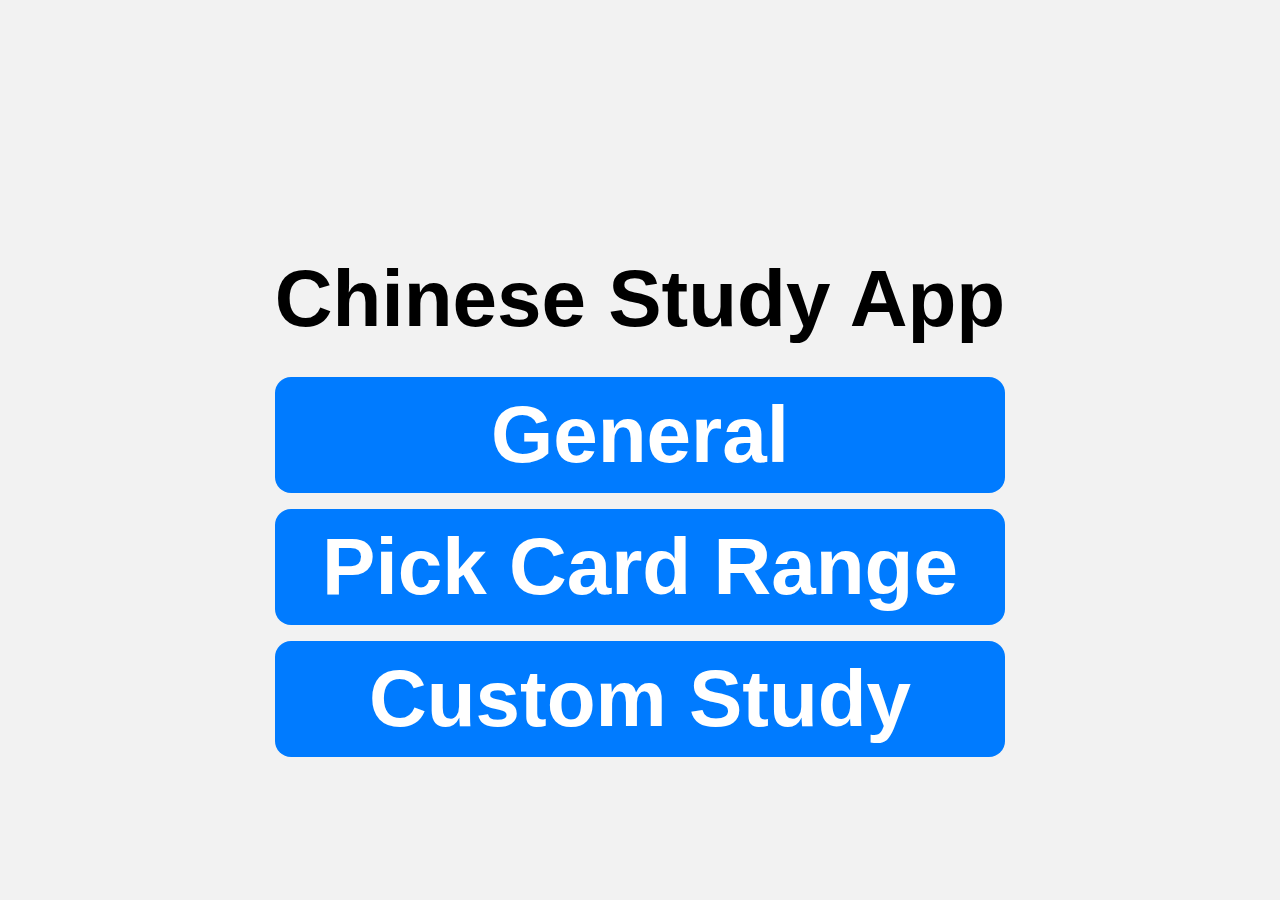
<file: index.html>
<!DOCTYPE html>
<html lang="en">
<head>
    <meta charset="UTF-8">
    <title>Flashcard App</title>
    <link rel="stylesheet" href="normalize.css">
    <style>
        body {
            font-family: Arial, sans-serif;
            background: #f2f2f2;
            display: flex;
            flex-direction: column;
            align-items: center;
            justify-content: center;
            height: 100vh;
            margin: 0;
        }

        .main_page_container{
            display: flex;
            flex-direction: column;
            justify-content: center;

            font-size: 2.5rem;
            height: 60vh;
        }

        h1 {
            margin-bottom: 2rem;
        }

        .nav-links {
            display: flex;
            flex-direction: column;
            gap: 1rem;
            height: 60%;
        }

        .nav-links a {
            text-decoration: none;
            padding: 0.75rem 1.5rem;
            background-color: #007bff;
            color: white;
            border-radius: 5px;
            transition: background-color 0.2s ease;
            text-align: center;
            border-radius: 1rem;
            font-size: 5rem;
            font-weight: bold;
        }

        .nav-links a:hover {
            background-color: #0056b3;
            
        }

        .nav_item{
            display: flex;
            flex-direction: column;
            justify-content: center;
            
            height: 100%;
        }
    </style>
</head>
<body>
<div class="main_page_container">
    <h1>Chinese Study App</h1>

    <div class="nav-links">
        <a class="nav_item" href="general.html">General</a>
        <a class="nav_item" href="range.html">Pick Card Range</a>
        <a class="nav_item" href="custom.html">Custom Study</a>
    </div>
</div>
</body>
</html>
</file>
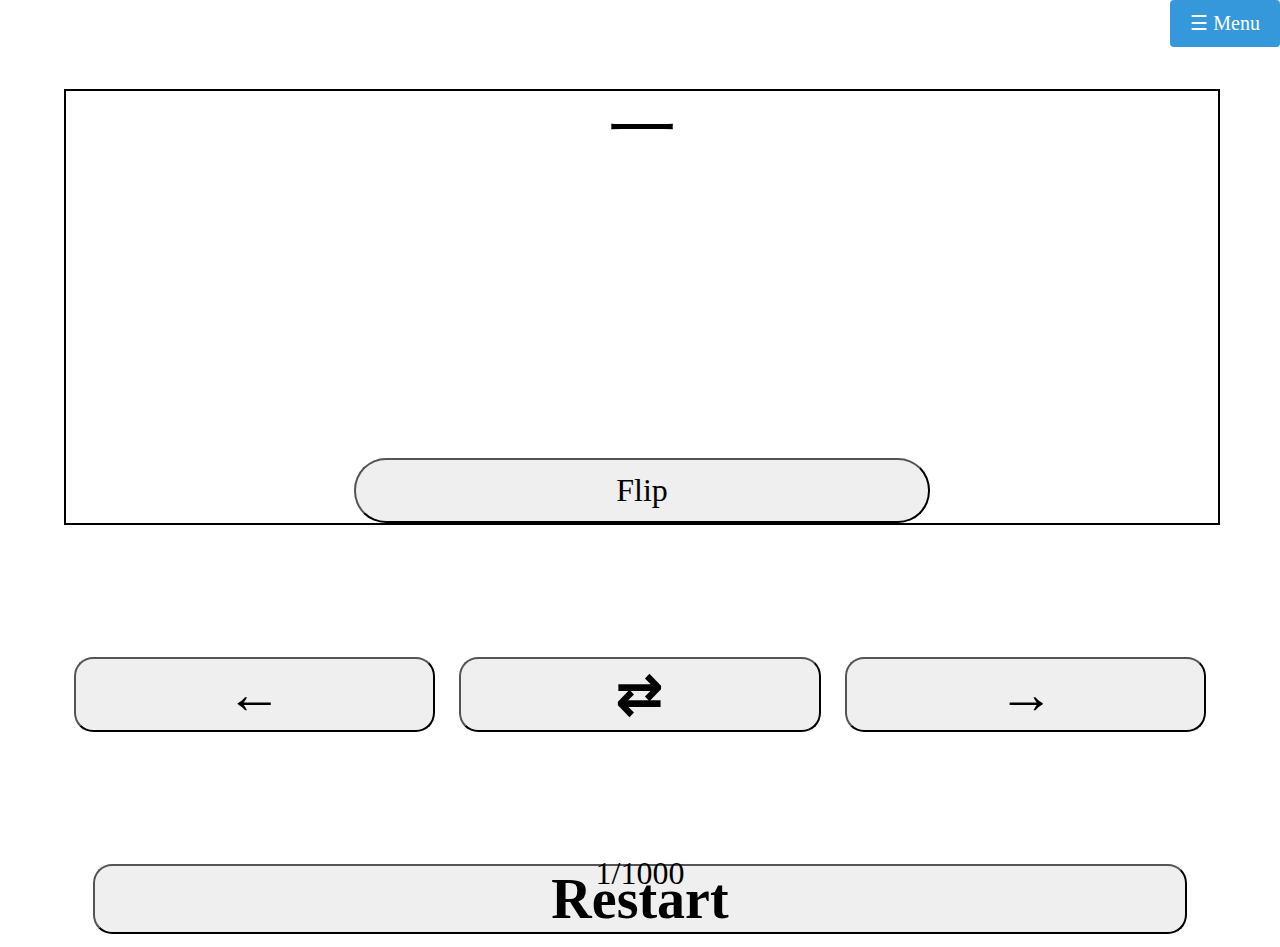
<file: general.html>
<!DOCTYPE html>
<html lang="en">
<head>
  <meta charset="UTF-8" />
  <meta name="viewport" content="width=device-width, initial-scale=1.0" />
  <title>JS Create Elements</title>
  <link rel="stylesheet" href="normalize.css">
  <link rel="stylesheet" href="styles.css">

</head>
<body>
  <div class="menu_main">
    <input type="checkbox" id="menu-toggle">
    <label for="menu-toggle" class="menu-label">☰ Menu</label>
  
    <div class="dropdown-content">
      <a href="./index.html">Home</a>
      <a href="#">Pick Card Range</a>
      <a href="#">Custom Study</a>
    </div>

</div>

  <script src="app.js"></script>
</body>
</html>
</file>
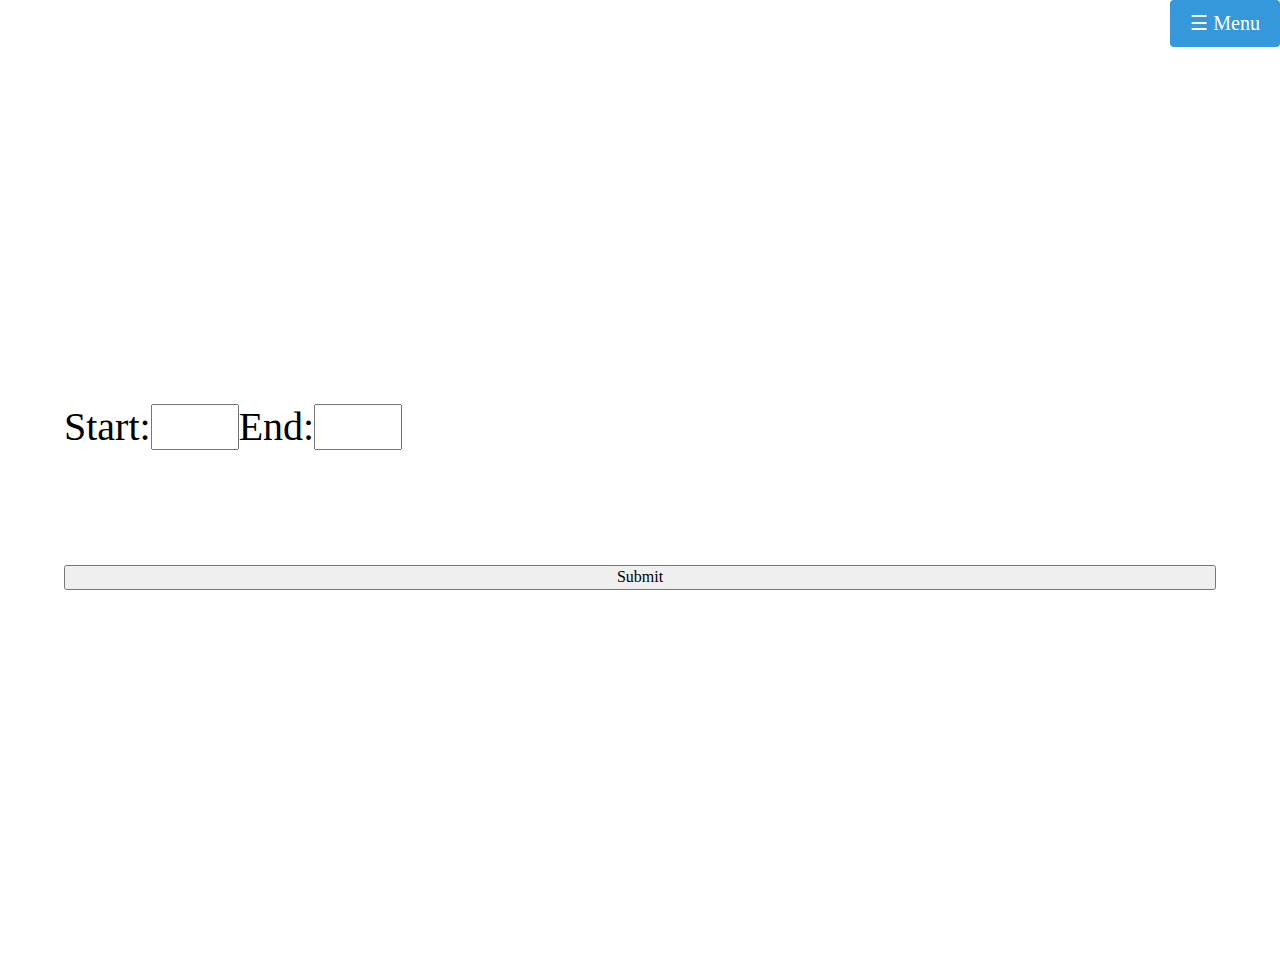
<file: range.html>
<!DOCTYPE html>
<html lang="en">
  <head>
    <meta charset="UTF-8" />
    <meta name="viewport" content="width=device-width, initial-scale=1.0" />
    <title>Document</title>
    <link rel="stylesheet" href="normalize.css" />
    <link rel="stylesheet" href="styles.css" />
  </head>
  <body>
    <div class="menu_main">
      <input type="checkbox" id="menu-toggle" />
      <label for="menu-toggle" class="menu-label">☰ Menu</label>

      <div class="dropdown-content">
        <a href="./index.html">Home</a>
        <a href="./range.html">Pick Card Range</a>
        <a href="#">Custom Study</a>
      </div>
    </div>

    <div class="range_form_container">
      <form class="range_form" id="myForm">
        <div class="inputs_container">
          <label class="form_label" for="start">Start:</label>
          <input
            class="form_input"
            type="number"
            id="start"
            name="start"
            required
          />
          <br />
          <label class="form_label" for="end">End:</label>
          <input
            class="form_input"
            type="number"
            id="end"
            name="end"
            required
          />
          <br />
        </div>

        <button class="submit_btn" type="submit">Submit</button>
      </form>
    </div>

    <p id="output"></p>

    <script>
      const output = document.getElementById("output");

      console.log("Card Deck:", JSON.stringify(window.cardDeck));

      document
        .getElementById("myForm")
        .addEventListener("submit", function (e) {
          e.preventDefault();

          const start = document.getElementById("start").value;
          const end = document.getElementById("end").value;

          window.location.href = `/chinese-study-app/range2.html?start=${start}&end=${end}`;
        });
    </script>
  </body>
</html>
</file>
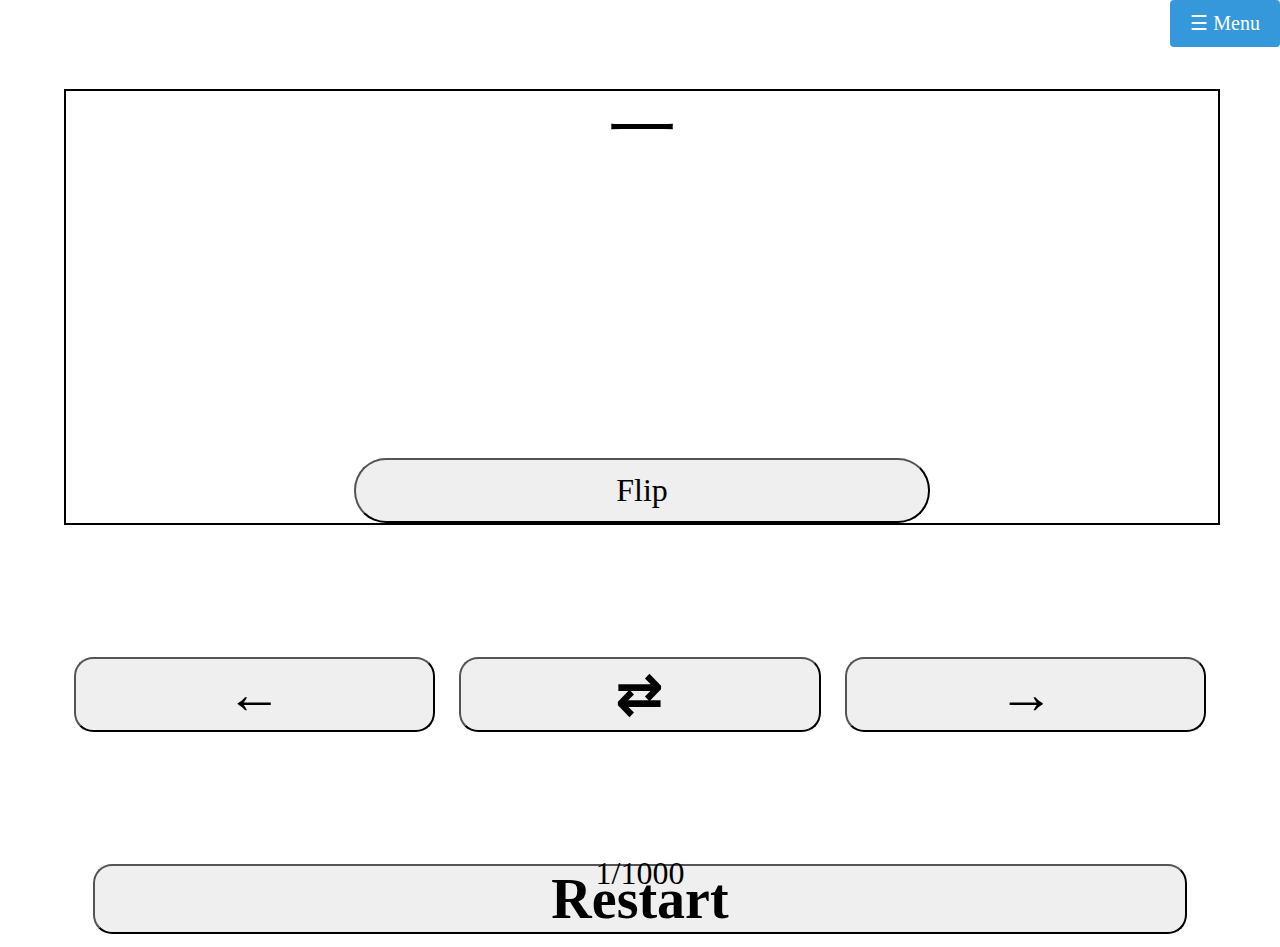
<file: range2.html>
<!DOCTYPE html>
<html lang="en">
<head>
    <meta charset="UTF-8">
    <meta name="viewport" content="width=device-width, initial-scale=1.0">
    <title>Document</title>
    <link rel="stylesheet" href="normalize.css">
    <link rel="stylesheet" href="styles.css">
</head>
<body>
  <div class="menu_main">
    <input type="checkbox" id="menu-toggle">
    <label for="menu-toggle" class="menu-label">☰ Menu</label>
  
    <div class="dropdown-content">
      <a href="./index.html">Home</a>
      <a href="./range.html">Pick Card Range</a>
      <a href="#">Custom Study</a>
    </div>

</div>
    <div id="output"></div>
    <script src="app.js"></script>
  </body>
  
</html>
</file>
<file: styles.css>
.page_container{

    display: flex;
    flex-direction: column;
    align-items: center;
    justify-content:space-around;
    height: 100vh;
    width: 100vw;

}
.study_unit_container{
    height: 60%;
    width: 90%;
}


.word_counter_container{
    display: flex;
    margin-top: 10%;
    flex-direction: column;
    justify-content: center;
    align-items: center;
    height: 7%;
    width: 90%;
}

.word_counter{
    font-size: 2rem;



}
.card_container{
    height: 80%;
    width: 100%;
    border: 2px solid black;
    

}
.nav{

    display: flex;
    flex-direction: column;}

.arrow_container{
    margin-top: 10%;
    width: 100%;
    height: 20%;

}
.restart_deck_container{
   
    width: 100%;
    margin-top: 10%;
}
.card_navigation_button_container_restart{
    display: flex;
    justify-content: center;
    align-items: center;
}
.card_navigation_btn_restart{
    font-size: 2.3rem;
}
.character_container{
    display: flex;
    flex-direction: column;
    justify-content: center;
    align-items: center;
    height: 100%;

}
.character{
    font-size: 4.3rem;

}

.pinyin{
    font-size: 2.3rem;
    font-weight: bolder;

}

.definition_container{
    height: 30%;

}
.definition{
    font-size: 2.3rem;
}



.flip_button_container{
    display: flex;
    justify-content: center;
    align-items: center;
    margin-top: 25%;


    height: 15%;
    width: 50%;

}


.flip_button_container_def{
    display: flex;
    justify-content: center;
    align-items: center;
    margin-top: 5%;
    height: 15%;
    width: 50%;

}

.flip_button{
    height: 100%;
    width: 100%;
    border-radius: 2rem;
    font-size: 2rem;
}

.arrow_container{
    display: flex;
    justify-content: space-between;

}
.card_navigation_button_container{

    display: flex;
    flex-direction: column;
    justify-content: center;
    align-items: center;
    height: 100%;
    width: 33%;


}

.card_navigation_btn{
    height: 70%;
    width: 95%;
    border-radius: 1.2rem;
    font-size: 3.5rem;
    font-weight: bold;
}

/* Menu */

.menu_main{
    display: flex;
    justify-content: end;

}

    /* Hide the checkbox */
    #menu-toggle {
        display: none;
      }
  
      /* Style the label as a button */
      .menu-label {
        background-color: #3498db;
        color: white;
        padding: 12px 20px;
        font-size: 18px;
        display: inline-block;
        cursor: pointer;
        border-radius: 4px;
      }
  
      /* Dropdown menu styles */
      .dropdown-content {
        display: none;
        margin-top: 10px;
        background-color: #f9f9f9;
        border: 1px solid #ccc;
        border-radius: 4px;
        overflow: hidden;
      }
  
      .dropdown-content a {
        display: block;
        padding: 12px 16px;
        text-decoration: none;
        color: #333;
        border-bottom: 1px solid #eee;
      }
  
      .dropdown-content a:last-child {
        border-bottom: none;
      }
  
      .dropdown-content a:hover {
        background-color: #f1f1f1;
      }
  
      /* Show dropdown when checkbox is checked */
      #menu-toggle:checked + .menu-label + .dropdown-content {
        display: block;
      }
  
      /* Responsive tweaks (optional) */
      @media (min-width: 768px) {
        .menu-label {
          font-size: 20px;
        }
      }


      /* Range form */

.range_form_container{
    height: 100vh;
    width: 100vw;
    display: flex;
    flex-direction: column;
    justify-content: center;
    align-items: center;


}

.range_form {
    display: flex;
    flex-direction: column;
    width: 90%;
    /* height: auto; is default — no need to specify */
}


.inputs_container{
    display: flex;
    margin-bottom: 10%;
    
    
}

.form_label{
    font-size: 2.5rem;
}

.form_input{
    width: 5rem;
    font-size: 2rem;
}
</file>
